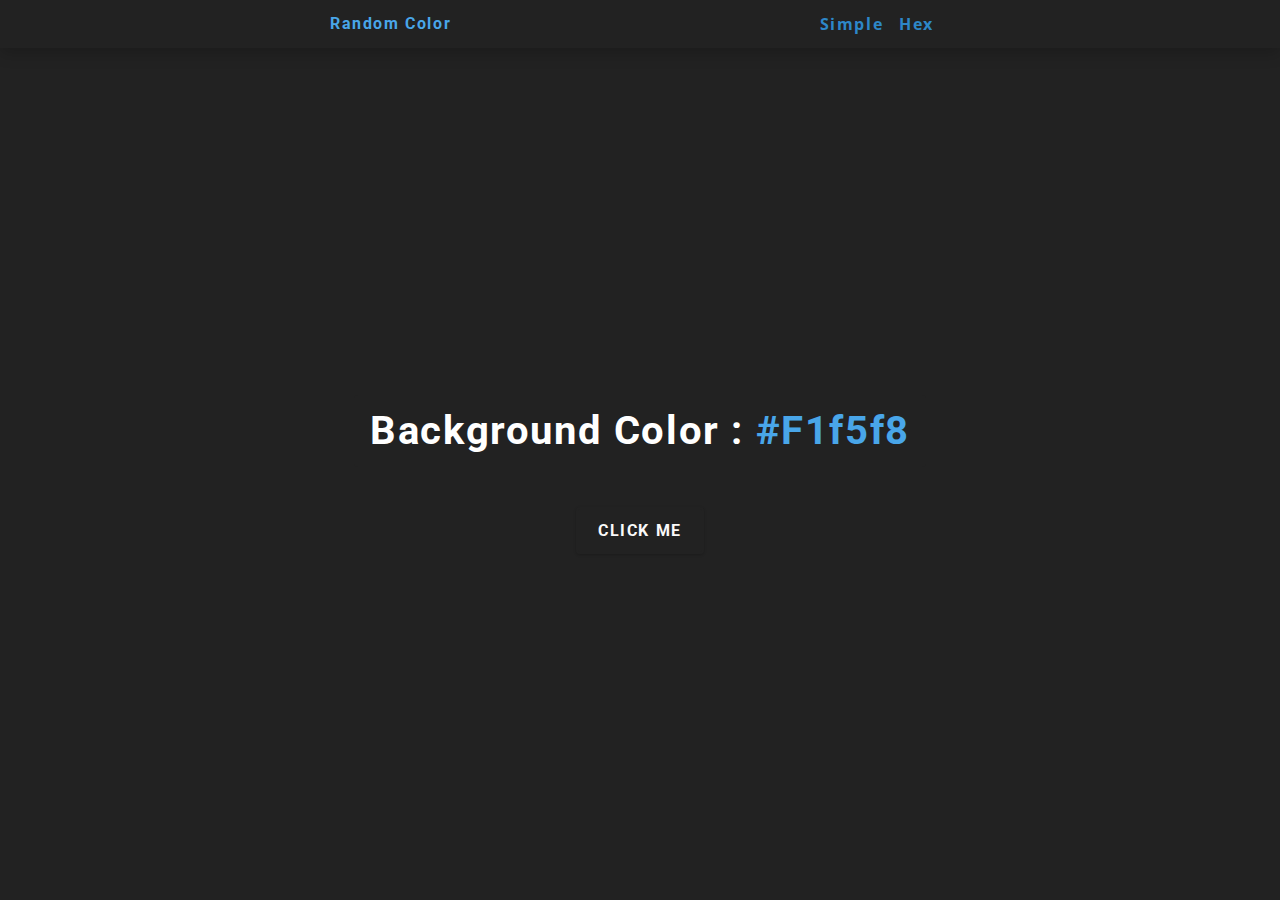
<file: index.html>
<!DOCTYPE html>
<html lang="en">
  <head>
    <meta charset="UTF-8" />
    <meta name="viewport" content="width=device-width, initial-scale=1.0" />
    <title>Random color | Home</title>
    <link rel="stylesheet" href="style.css" />
  </head>
  <body>
    <nav>
      <div class="nav-center">
        <h4>Random color</h4>
        <ul class="nav-links">
          <li><a href="index.html">simple</a></li>
          <li><a href="hex.html">hex</a></li>
        </ul>
      </div>
    </nav>
    <main>
      <div class="container">
        <h2>background color : <span class="color">#f1f5f8</span></h2>
        <button class="btn btn-hero" id="btn">click me</button>
      </div>
    </main>
    <script src="app.js"></script>
  </body>
</html>
</file>
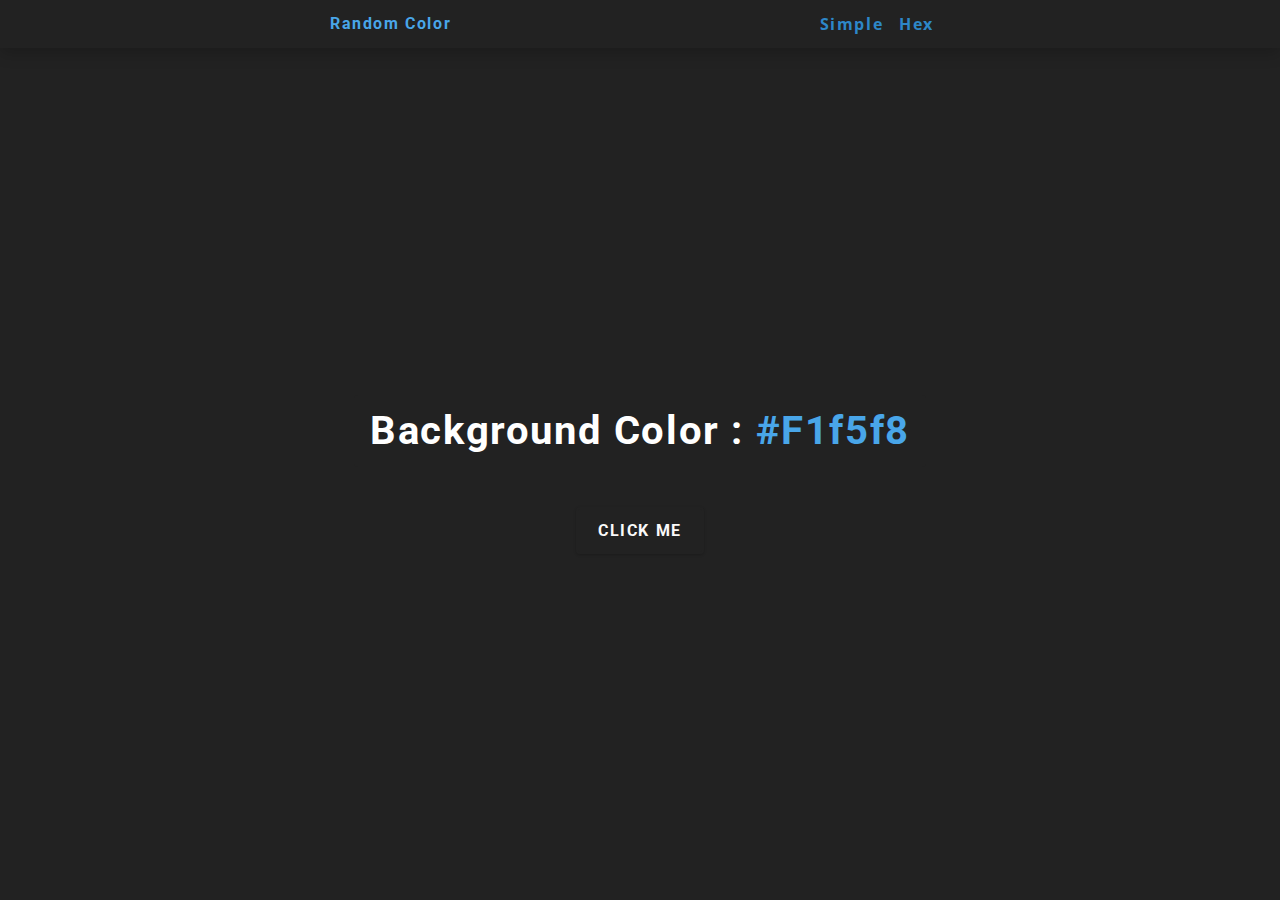
<file: hex.html>
<!DOCTYPE html>
<html lang="en">
  <head>
    <meta charset="UTF-8" />
    <meta name="viewport" content="width=device-width, initial-scale=1.0" />
    <title>Random color | Hex</title>
    <link rel="stylesheet" href="style.css" />
  </head>

  <body>
    <nav>
      <div class="nav-center">
        <h4>Random color</h4>
        <ul class="nav-links">
          <li><a href="index.html">simple</a></li>
          <li><a href="hex.html">hex</a></li>
        </ul>
      </div>
    </nav>
    <main>
      <div class="container">
        <h2>background color : <span class="color">#f1f5f8</span></h2>
        <button class="btn btn-hero" id="btn">click me</button>
      </div>
    </main>
    <script src="hex.js"></script>
  </body>
</html>
</file>
<file: style.css>
@import url("https://fonts.googleapis.com/css?family=Open+Sans|Roboto:400,700&display=swap");

:root {
  /* dark shades of primary color*/
  --clr-primary-1: hsl(205, 86%, 17%);
  --clr-primary-2: hsl(205, 77%, 27%);
  --clr-primary-3: hsl(205, 72%, 37%);
  --clr-primary-4: hsl(205, 63%, 48%);
  /* primary/main color */
  --clr-primary-5: hsl(205, 78%, 60%);
  /* lighter shades of primary color */
  --clr-primary-6: hsl(205, 89%, 70%);
  --clr-primary-7: hsl(205, 90%, 76%);
  --clr-primary-8: hsl(205, 86%, 81%);
  --clr-primary-9: hsl(205, 90%, 88%);
  --clr-primary-10: hsl(205, 100%, 96%);
  /* darkest grey - used for headings */
  --clr-grey-1: hsl(209, 61%, 16%);
  --clr-grey-2: hsl(211, 39%, 23%);
  --clr-grey-3: hsl(209, 34%, 30%);
  --clr-grey-4: hsl(209, 28%, 39%);
  /* grey used for paragraphs */
  --clr-grey-5: hsl(210, 22%, 49%);
  --clr-grey-6: hsl(209, 23%, 60%);
  --clr-grey-7: hsl(211, 27%, 70%);
  --clr-grey-8: hsl(210, 31%, 80%);
  --clr-grey-9: hsl(212, 33%, 89%);
  --clr-grey-10: hsl(210, 36%, 96%);
  --clr-white: #fff;
  --clr-red-dark: hsl(360, 67%, 44%);
  --clr-red-light: hsl(360, 71%, 66%);
  --clr-green-dark: hsl(125, 67%, 44%);
  --clr-green-light: hsl(125, 71%, 66%);
  --clr-black: #222;
  --ff-primary: "Roboto", sans-serif;
  --ff-secondary: "Open Sans", sans-serif;
  --transition: all 0.3s linear;
  --spacing: 0.1rem;
  --radius: 0.25rem;
  --light-shadow: 0 5px 15px rgba(0, 0, 0, 0.1);
  --dark-shadow: 0 5px 15px rgba(0, 0, 0, 0.2);
  --max-width: 1170px;
  --fixed-width: 620px;
}
/*
=============== 
Global Styles
===============
*/

*,
::after,
::before {
  margin: 0;
  padding: 0;
  box-sizing: border-box;
}
body {
  font-family: var(--ff-secondary);
  background: var(--clr-black);
  color: var(--clr-grey-1);
  line-height: 1.5;
  font-size: 0.875rem;
}
ul {
  list-style-type: none;
}
a {
  text-decoration: none;
}
h1,
h2,
h3,
h4 {
  letter-spacing: var(--spacing);
  text-transform: capitalize;
  line-height: 1.25;
  margin-bottom: 0.75rem;
  font-family: var(--ff-primary);
}
h1 {
  font-size: 3rem;
}
h2 {
  font-size: 2rem;
}
h3 {
  font-size: 1.25rem;
}
h4 {
  font-size: 0.875rem;
}
p {
  margin-bottom: 1.25rem;
  color: var(--clr-grey-5);
}
@media screen and (min-width: 800px) {
  h1 {
    font-size: 4rem;
  }
  h2 {
    font-size: 2.5rem;
  }
  h3 {
    font-size: 1.75rem;
  }
  h4 {
    font-size: 1rem;
  }
  body {
    font-size: 1rem;
  }
  h1,
  h2,
  h3,
  h4 {
    line-height: 1;
  }
}

.section {
  padding: 5rem 0;
}

.section-center {
  width: 90vw;
  margin: 0 auto;
  max-width: 1170px;
}
@media screen and (min-width: 992px) {
  .section-center {
    width: 95vw;
  }
}
main {
  min-height: 100vh;
  display: grid;
  place-items: center;
}

nav {
  background: var(--clr-black);
  height: 3rem;
  display: grid;
  align-items: center;
  box-shadow: var(--dark-shadow);
}
.nav-center {
  width: 90vw;
  max-width: var(--fixed-width);
  margin: 0 auto;
  display: flex;
  align-items: center;
  justify-content: space-between;
}
.nav-center h4 {
  margin-bottom: 0;
  color: var(--clr-primary-5);
}
.nav-links {
  display: flex;
}
nav a {
  text-transform: capitalize;
  font-weight: 700;
  font-size: 1rem;
  color: var(--clr-primary-4);
  letter-spacing: var(--spacing);
  margin-right: 1rem;
  transition: 1s all;
}
nav a:hover {
  color: var(--clr-primary-5);
}

main {
  min-height: calc(100vh - 3rem);
  display: grid;
  place-items: center;
}
.container {
  text-align: center;
}
.container h2 {
  background: var(--clr-black);
  color: var(--clr-white);
  padding: 1rem;
  border-radius: var(--radius);
  margin-bottom: 2.5rem;
}
.color {
  color: var(--clr-primary-5);
}
.btn-hero {
  font-family: var(--ff-primary);
  text-transform: uppercase;
  background: transparent;
  color: #fafafa;
  letter-spacing: var(--spacing);
  display: inline-block;
  font-weight: 700;
  transition: var(--transition);
  border: 2px solid var(--clr-black);
  cursor: pointer;
  box-shadow: 0 1px 3px rgba(0, 0, 0, 0.2);
  border-radius: var(--radius);
  font-size: 1rem;
  padding: 0.75rem 1.25rem;
}
.btn-hero:hover {
  color: var(--clr-white);
  background: var(--clr-black);
}
</file>
